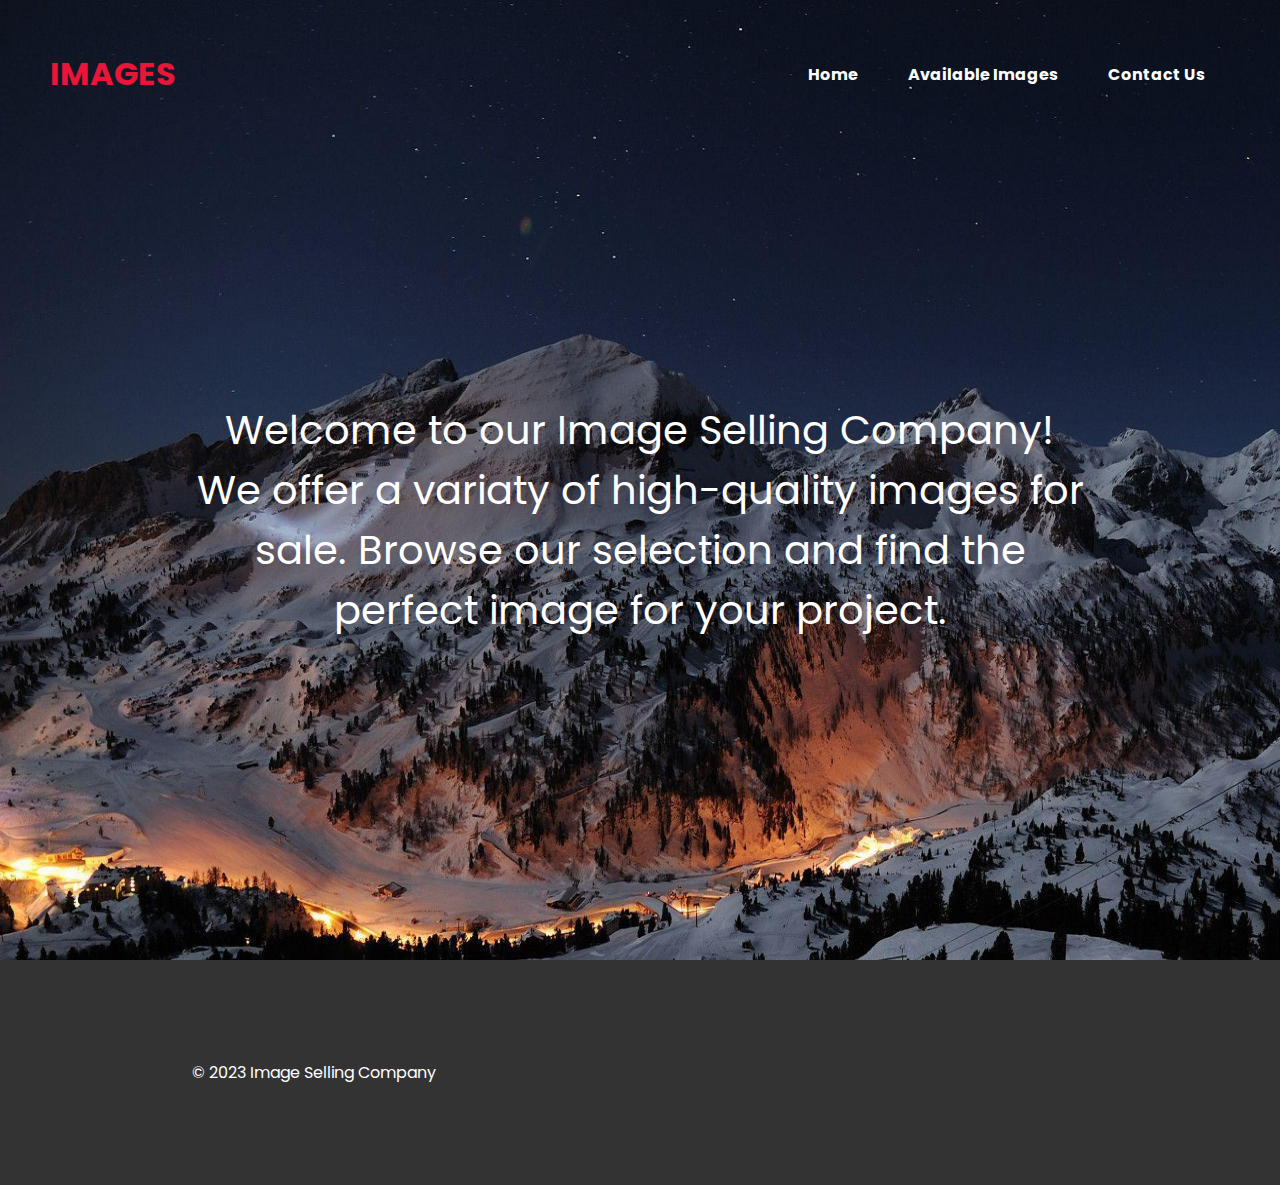
<file: index.html>
<!DOCTYPE html>
<html>
<head>
	<title>Image Selling Company</title>
	<link rel="stylesheet" type="text/css" href="style.css">
    <link rel="preconnect" href="https://fonts.googleapis.com">
<link rel="preconnect" href="https://fonts.gstatic.com" crossorigin>
<link href="https://fonts.googleapis.com/css2?family=Poppins:wght@500&family=Roboto:wght@100&display=swap" rel="stylesheet">
</head>
<body>
	<header>
        <img class="background" src="image22.jpg" alt="landscape" width="100%" height="130%">
        <style>
        img.background{ 
            position: absolute;
            left: 0px;
            top: 0px;
            z-index: -1;
            background-repeat: no-repeat;
            background-attachment: fixed;
            background-size: 100% 100%;
            

        }
        </style>
		
        <nav class="navbar">
                <a href="#" class="logo">IMAGES</a>
                <div class="nav-links">
			    <ul>
				    <li><a href="index.html">Home</a></li>
				    <li><a href="images.html">Available Images</a></li>
				    <li><a href="contact.html">Contact Us</a></li>
			    </ul>
            </div>
        </nav>
		
	</header>
    <div class="text">
        <p>Welcome to our Image Selling Company!</p>
        <p>We offer a variaty of high-quality images for sale. Browse our selection and find the perfect image for your project.</p>
    </div>
	<div class="footer">
		<p>&copy; 2023 Image Selling Company</p>
    </div>
</body>
</html>
</file>
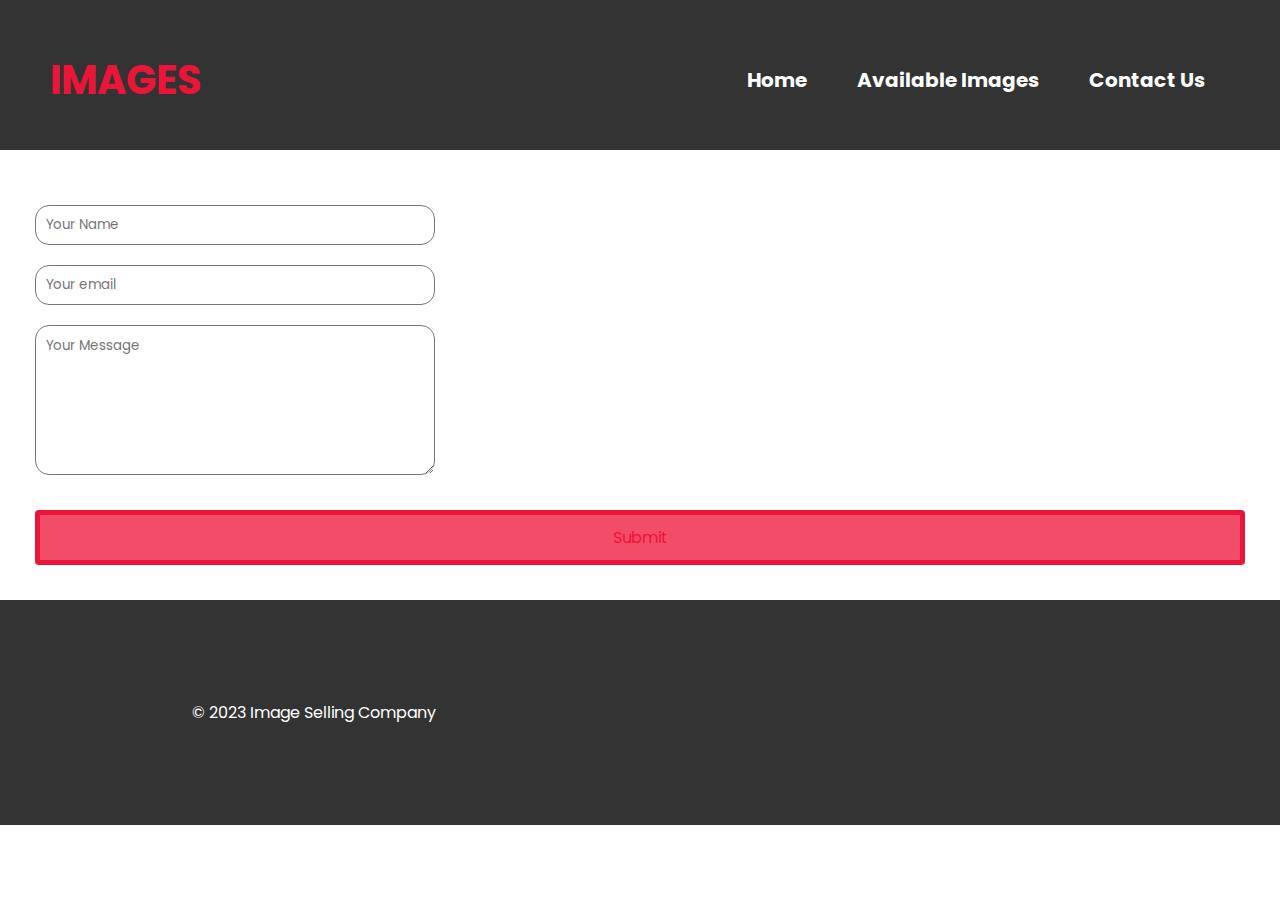
<file: contact.html>
<!DOCTYPE html>
<html>
  <head>
    <title>Image Details</title>
    <link rel="stylesheet" type="text/css" href="style.css">
    <link rel="stylesheet" type="text/css" href="style.css">
    <link rel="preconnect" href="https://fonts.googleapis.com">
    <link rel="preconnect" href="https://fonts.gstatic.com" crossorigin>
    <link href="https://fonts.googleapis.com/css2?family=Poppins:wght@500&family=Roboto:wght@100&display=swap" rel="stylesheet">
    <nav>
        <div style="width:100%;height:150px;background-color: #333; font-size: 20px">
        <nav class="navbar">
            <a href="#" class="logo">IMAGES</a>
            <div class="nav-links">
        <ul>
            <li><a href="index.html">Home</a></li>
            <li><a href="images.html">Available Images</a></li>
            <li><a href="contact.html">Contact Us</a></li>
        </ul>
            </div>
        </div>
    </nav>
    </nav>
  </head>
  <body>
    <div class="contact-box">
<form>

    <input type="text" class="input-field" placeholder="Your Name" required>
    <input type="email" class="input-field" placeholder="Your email" required>
    <textarea type="text" class="input-field messagefield" placeholder="Your Message" required></textarea>

    
  </form>
  <form>
  <button class="btn" type="submit">Submit</button>
</form> 
</div>
<div class="footer3">
    <p>&copy; 2023 Image Selling Company</p>
</div>
</body>
</html>
</file>
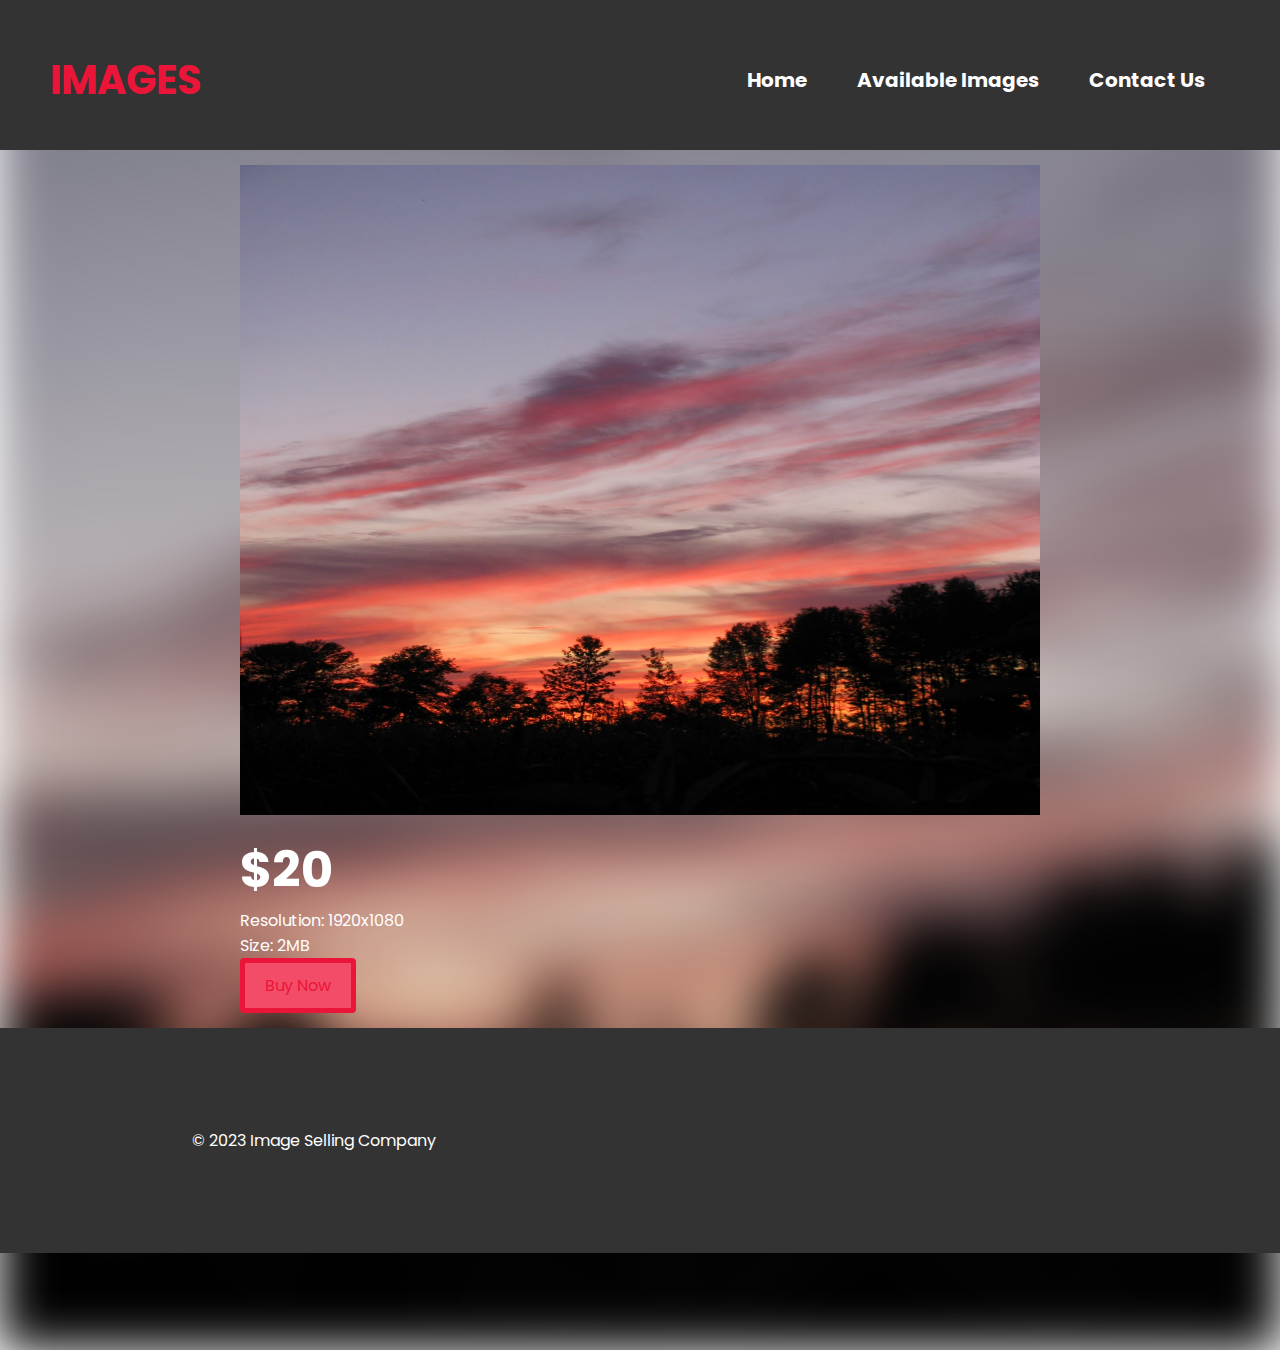
<file: details.html>
<!DOCTYPE html>
<html>
  <head>
    <title>Image Details</title>
    <link rel="stylesheet" type="text/css" href="style.css">
    <link rel="preconnect" href="https://fonts.googleapis.com">
    <link rel="preconnect" href="https://fonts.gstatic.com" crossorigin>
    <link href="https://fonts.googleapis.com/css2?family=Poppins:wght@500&family=Roboto:wght@100&display=swap" rel="stylesheet">
    <p style="background-image: url('image1.jpg');"></p>
    <nav>
        <div style="width:100%;height:150px;background-color: #333; font-size: 20px">
        <nav class="navbar">
            <a href="#" class="logo">IMAGES</a>
            <div class="nav-links">
                <ul>
                    <li><a href="index.html">Home</a></li>
                    <li><a href="images.html">Available Images</a></li>
                    <li><a href="contact.html">Contact Us</a></li>
                </ul>
            </div>
        </div>
</nav>
    </navbar>
  </head>
  <body>
    <div class="container1">
      <div class="image-container1">
        <img src="image1.jpg" alt="Image Name" width="800px" height="650px">
      </div>
      <div class="details-container1">
        <p class="price">$20</p>
        <p class="resolution">Resolution: 1920x1080</p>
        <p class="size">Size: 2MB</p>
        <button class="btn">Buy Now</button>
      </div>
    </div>
    <img class="background" src="image1.jpg" alt="landscape" width="100%" height="150%">
    <style>
        p.price, p.resolution, p.size{
            color: white;
        }
        img.background{ 
            position: absolute;
            left: 0px;
            top: 0px;
            z-index: -1;
            background-repeat: no-repeat;
            background-attachment: fixed;
            background-size: 100% 100%;
            filter: blur(25px) grayscale(50%);

        }
        
    </style>
    	<div class="footer3">
            <p>&copy; 2023 Image Selling Company</p>
        </div>
  </body>
</html>
</file>
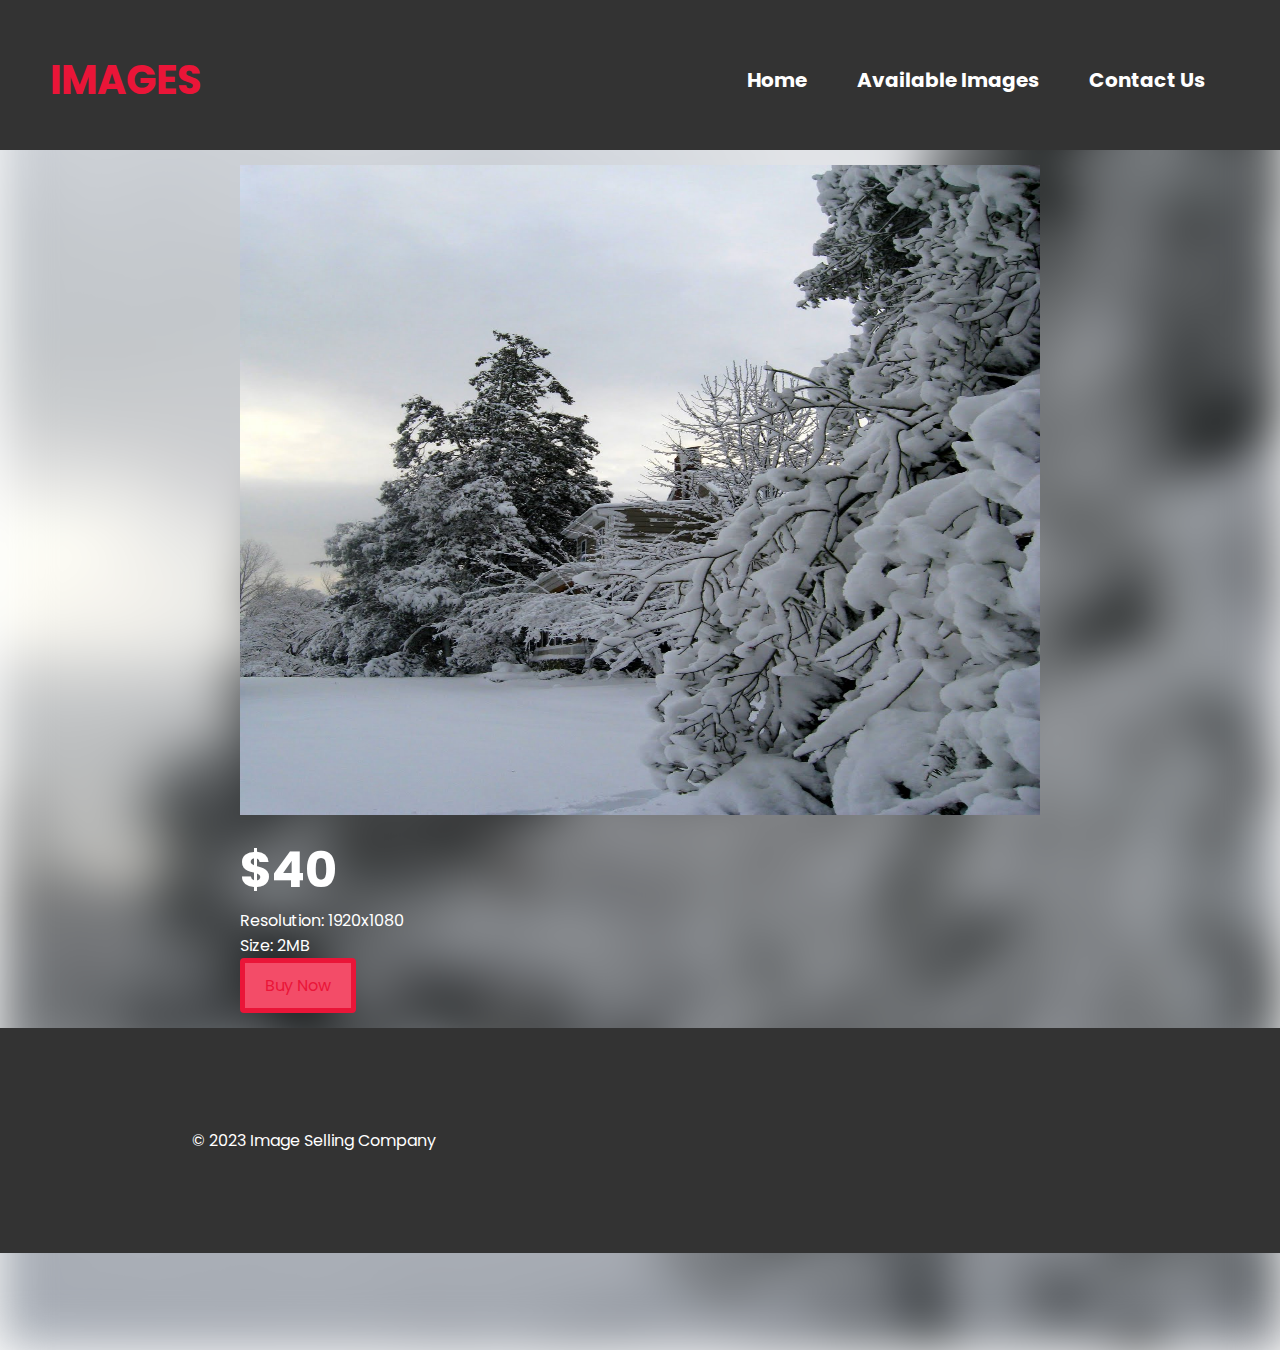
<file: details2.html>
<!DOCTYPE html>
<html>
  <head>
    <title>Image Details</title>
    <link rel="stylesheet" type="text/css" href="style.css">
    <link rel="preconnect" href="https://fonts.googleapis.com">
    <link rel="preconnect" href="https://fonts.gstatic.com" crossorigin>
    <link href="https://fonts.googleapis.com/css2?family=Poppins:wght@500&family=Roboto:wght@100&display=swap" rel="stylesheet">
    <p style="background-image: url('image1.jpg');"></p>
    <nav>
        <div style="width:100%;height:150px;background-color: #333; font-size: 20px">
        <nav class="navbar">
            <a href="#" class="logo">IMAGES</a>
            <div class="nav-links">
                <ul>
                    <li><a href="index.html">Home</a></li>
                    <li><a href="images.html">Available Images</a></li>
                    <li><a href="contact.html">Contact Us</a></li>
                </ul>
            </div>
        </div>
</nav>
    </navbar>
  </head>
  <body>
    <div class="container1">
      <div class="image-container1">
        <img src="image4.jpg" alt="Image Name" width="800px" height="650px">
      </div>
      <div class="details-container1">
        <p class="price">$40</p>
        <p class="resolution">Resolution: 1920x1080</p>
        <p class="size">Size: 2MB</p>
        <button class="btn">Buy Now</button>
      </div>
    </div>
    <img class="background" src="image4.jpg" alt="landscape" width="100%" height="150%">
    <style>
        p.price, p.resolution, p.size{
            color: white;
        }
        img.background{ 
            position: absolute;
            left: 0px;
            top: 0px;
            z-index: -1;
            background-repeat: no-repeat;
            background-attachment: fixed;
            background-size: 100% 100%;
            filter: blur(25px) grayscale(50%);
            border:none;
        }
        
    </style>
    	<div class="footer3">
            <p>&copy; 2023 Image Selling Company</p>
        </div>
  </body>
</html>
</file>
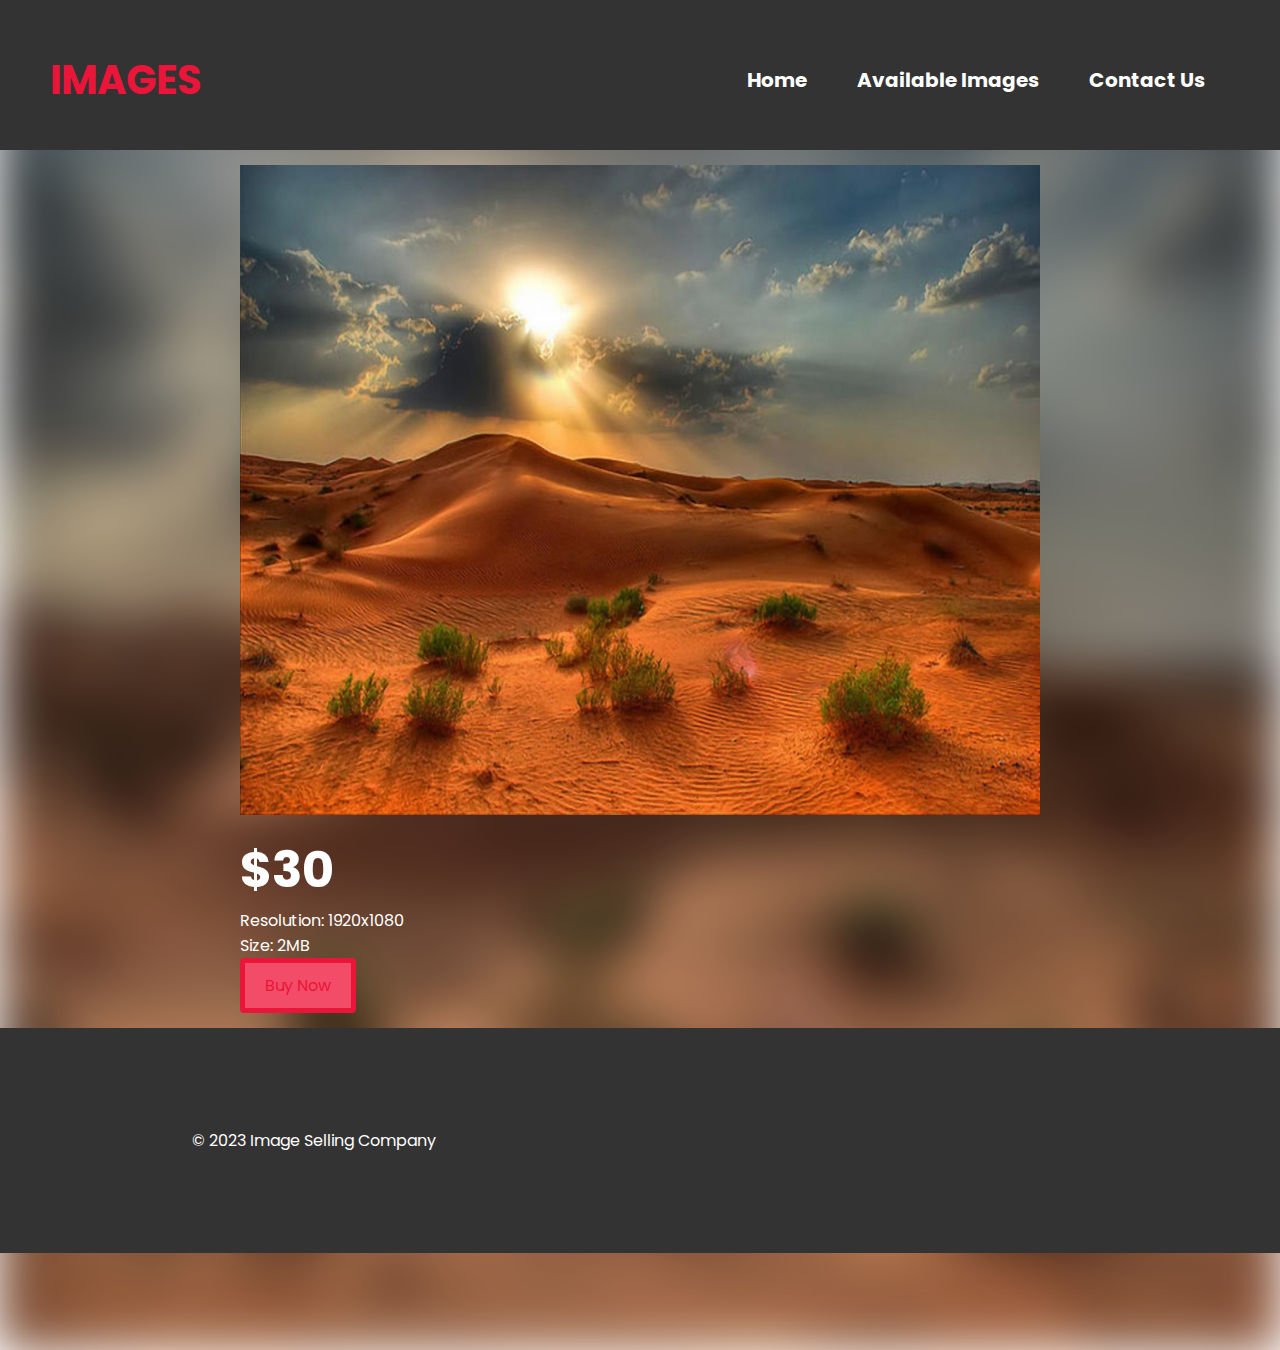
<file: details3.html>
<!DOCTYPE html>
<html>
  <head>
    <title>Image Details</title>
    <link rel="stylesheet" type="text/css" href="style.css">
    <link rel="preconnect" href="https://fonts.googleapis.com">
    <link rel="preconnect" href="https://fonts.gstatic.com" crossorigin>
    <link href="https://fonts.googleapis.com/css2?family=Poppins:wght@500&family=Roboto:wght@100&display=swap" rel="stylesheet">
    <p style="background-image: url('image1.jpg');"></p>
    <nav>
        <div style="width:100%;height:150px;background-color: #333; font-size: 20px">
        <nav class="navbar">
            <a href="#" class="logo">IMAGES</a>
            <div class="nav-links">
                <ul>
                    <li><a href="index.html">Home</a></li>
                    <li><a href="images.html">Available Images</a></li>
                    <li><a href="contact.html">Contact Us</a></li>
                </ul>
            </div>
        </div>
</nav>
    </navbar>
  </head>
  <body>
    <div class="container1">
      <div class="image-container1">
        <img src="image3.jpg" alt="Image Name" width="800px" height="650px">
      </div>
      <div class="details-container1">
        <p class="price">$30</p>
        <p class="resolution">Resolution: 1920x1080</p>
        <p class="size">Size: 2MB</p>
        <button class="btn">Buy Now</button>
      </div>
    </div>
    <img class="background" src="image3.jpg" alt="landscape" width="100%" height="150%">
    <style>
        p.price, p.resolution, p.size{
            color: white;
        }
        img.background{ 
            position: absolute;
            left: 0px;
            top: 0px;
            z-index: -1;
            background-repeat: no-repeat;
            background-attachment: fixed;
            background-size: 100% 100%;
            filter: blur(25px) grayscale(50%);

        }
        
    </style>
    	<div class="footer3">
            <p>&copy; 2023 Image Selling Company</p>
        </div>
  </body>
</html>
</file>
<file: style.css>
*{
    margin: 0;
    padding: 0;
    box-sizing: border-box;
    font-family: 'Poppins', sans-serif;
  }
  .footer{
    margin-top: -80px;
    width: 100%;
    background: #333;
    color:white;
    padding: 100px 15%;

    bottom:0px;
}
.footer2{
    margin-top: -10px;
    width: 100%;
    background: #333;
    color:white;
    padding: 100px 15%;
   
}
.footer3{
    margin-top: 15px;
    width: 100%;
    background: #333;
    color:white;
    padding: 100px 15%;
  
    bottom:0px;
}
.text{
    text-align: center;
    color:white;
    margin: auto;
    padding:400px 15%;
    font-size: 40px;
    font-family: Poppins;
}

  .container .box{
   display: flex;
   flex-direction: row;
   justify-content: space-between;
   transition: 2s;
  }
  .container{
    display: grid;
    flex-direction: column;
    justify-content: center;
    align-items: center;
    text-align: center;
    margin: 40px 20px 0 20px;
    margin-top: 20px;
  }
  .container .box .dream{
    display: flex;
    flex-direction: column;
    width: 32.5%;
    
  }
  
  .container .box .dream img{
    width: 100%;
    margin-bottom: 15px;
    border-radius: 5px 5px 5px 5px;
  }
  .dream img:hover{
    transform: scale(1.04);
    z-index:2;
  }

  .container1 {
    max-width: 800px;
    margin: 0 auto;
  }
  
  h1 {
    text-align: center;
  }
  
  .image-container1 {
    margin-bottom: 10px;
    margin-top: 15px;
  }
  
  .details-container {
    text-align: center;
  }
  
  .price {
    font-size: 50px;
    font-weight: bold;
  }
  
  .btn {
    background-color: #f34c68;
    border: 5px solid #ea1538;
    color: #ea1538;
    font-size: 16px;
    padding: 10px 20px;
    border-radius: 4px; 
    transition: 0.3s;
  }
  .btn:hover{
    background-color: #ea1538;
    color: white;
  }


/* Styling for the navigation bar links */
.header{
    height: 100vh;
    width: 100vw;
    font-family: Poppins;
}
.navbar {
    position: absolute;
    padding: 50px;
    display:flex;
    justify-content: space-between;
    width: 100%;
    box-sizing: border-box;
    align-items: center;
    font-family: Poppins;
}

.navbar a {
    color: white;
}

.navbar .logo{
    font-size: 2em;
    font-weight: bold;
    text-decoration: none;
    color:#ea1538;
}

.navbar .nav-links{
    display:flex;
    align-items: center;
}
.navbar .nav-links ul{
    display: flex;
}

.navbar .nav-links ul li{
    margin: 0 25px;
    list-style: none;
    text-decoration: none;
    font-weight: bold;
}
.navbar .nav-links ul li a{
    text-decoration: none;
}


.navbar .nav-links ul li a:hover{
    color:#ea1538;
    transition: .3s;
}
.contant-box{
    width:500px;
    background-color: #fff;
    box-shadow: 0 0 20px 0 #999;
    top:50%;
    left:50%;
    transform: translate(-50%,-50%);
    position: absolute;
}
form{
    margin: 35px;
    display:flex;
    flex-direction: column;
}
.input-field{
    width: 400px;
    height:40px;
    margin-top: 20px;
    padding-left: 10px;
    padding-right: 10px;
    border: 1px solid #777;
    border-radius: 14px;
    outline:none;
}

.messagefield{
    height: 150px;
    padding-top: 10px;
}


@media screen and (max-width: 700px) {
    .footer{
        margin-top: -80px;
        width: 100%;
        background: #333;
        color:white;
        padding: 100px 15%;
        position: fixed;
        bottom:0px;
    }
    .footer2{
        margin-top: -10px;
        width: 100%;
        background: #333;
        color:white;
        padding: 100px 15%;
       position: fixed;
    }
    .footer3{
        margin-top: 15px;
        width: 100%;
        background: #333;
        color:white;
        padding: 100px 15%;
        position: fixed;
        bottom:0px;
    }
  }
</file>
